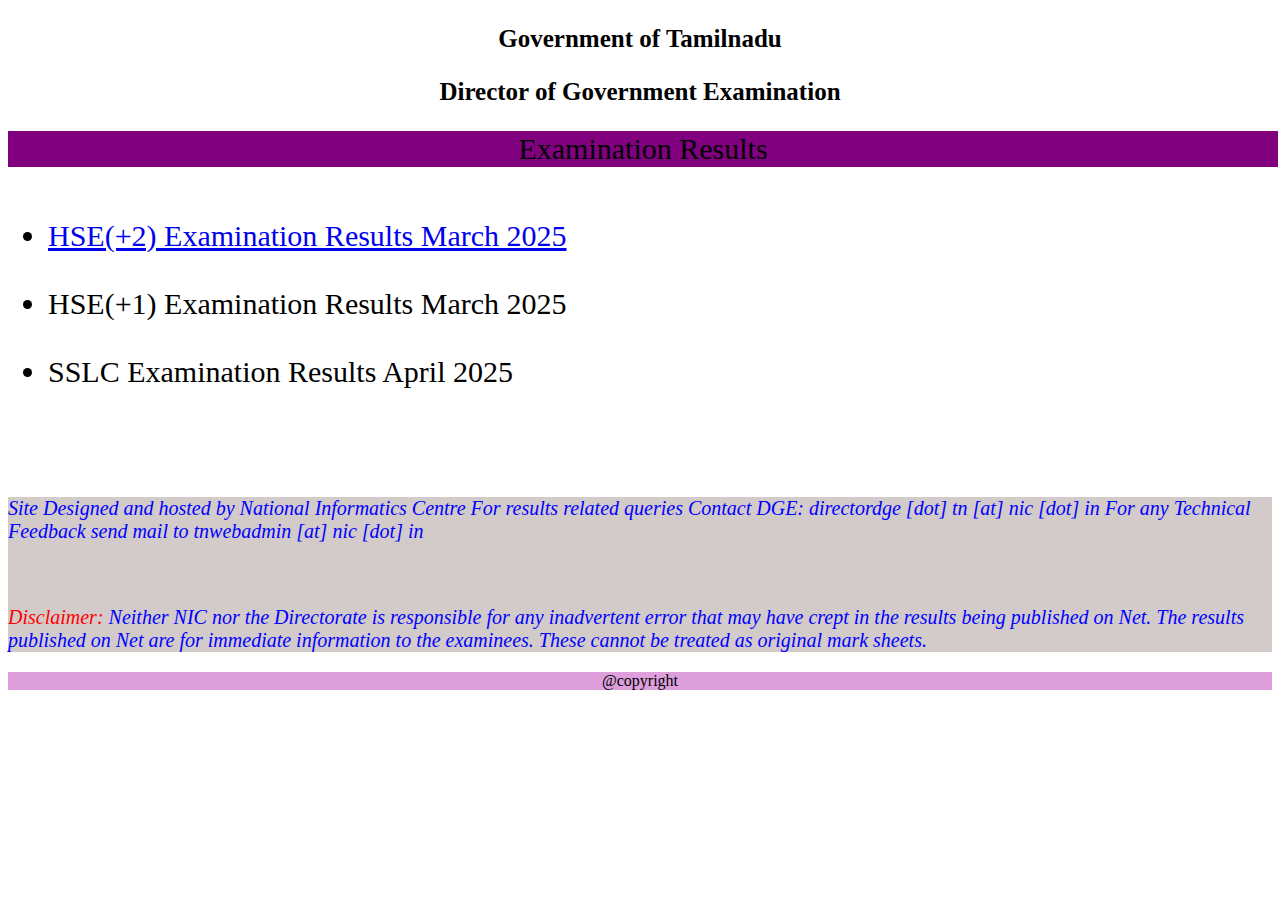
<file: index.html>
<!DOCTYPE html>
<html lang="en">

<head>
    <meta charset="UTF-8">
    <meta name="viewport" content="width=device-width, initial-scale=1.0">
    <title>TN Board Results</title>
    <!-- <link rel="stylesheet" href="govt.css"> -->
    <style>
        .a {
            text-align: center;
            font-weight: 700;
            font-style: inherit;
            font-size: 25px;
            text-decoration-style: solid;
        }

        .b {
            text-align: center;
            font-size: 25px;
            font-weight: 700;
            padding: 2px
        }

        .c {
            background-color: purple;
            text-align: center;
            height: 30px;
            display: flex;
            justify-content: center;
            font-size: 30px;
            align-items: center;
            padding: 3px;
            margin: 0px;
            width: 100%;
        }

        .link {
           
            font-size: 30px;
        }

        .one {
            background-color: rgb(211, 202, 202);
            color: blue;
            
            font: 100px;
            font-style: italic;
            font-size: 20px;
        }

        .input {
            border: 2px solid;
            height: 400px;
            width: 400px;
            padding: 40px;
           
            margin-top: 10px;
            justify-content: center;
            align-items: center;
        }

        .reg {
            padding-top: 40px;
        }

        .dob {
            padding-bottom: 40px;
        }

        .mark {
            justify-content: center;
            height: 40px;
            width: 110px;
           

        }

        .clear {
            justify-content: center;
            height: 40px;
            width: 110px;
            
        }

        .table {
            width: 400px;
            height: 00px;
           
            padding-top: 40px;
           
            text-align: center;
        }

        .name {
            padding: 10px;
            height: 25px;
            width: 4000px;
        }
    </style>
</head>

<body>
    <p class="a"><b>Government of Tamilnadu</b></p>
    <p class="a">Director of Government Examination</p>
    <p class="c">Examination Results</p>
    <br>
    <br>
    <ul>
        <div class="link">
            <li> <a href="page.html" target="_self"> HSE(+2) Examination Results March 2025 </a></li>
            <br>
            <li>HSE(+1) Examination Results March 2025</li>
            <br>
            <li>SSLC Examination Results April 2025</li>
        </div>
    </ul>
    <br><br>
    <br><br>
    <div class="one">
        <p> Site Designed and hosted by National Informatics Centre
            For results related queries Contact DGE: directordge [dot] tn [at] nic [dot] in
            For any Technical Feedback send mail to tnwebadmin [at] nic [dot] in</p> <br>

        <p>
            <span style="color: red;">Disclaimer:</span> Neither NIC nor the Directorate is responsible for any
            inadvertent error that may have crept in the results being published on Net. The results published on Net
            are for immediate information to the examinees. These cannot be treated as original mark sheets.
        </p>

    </div>
    <footer style="background-color:plum; color:black; text-align: center;">@copyright</footer>
    <p style="font-size: 10px; padding-left:1400px;">*this is creted by kavin </p>
    <p style="font-size: 10px; padding-left: 1400px;">* dont be serious</p>

</body>

</html>
</file>
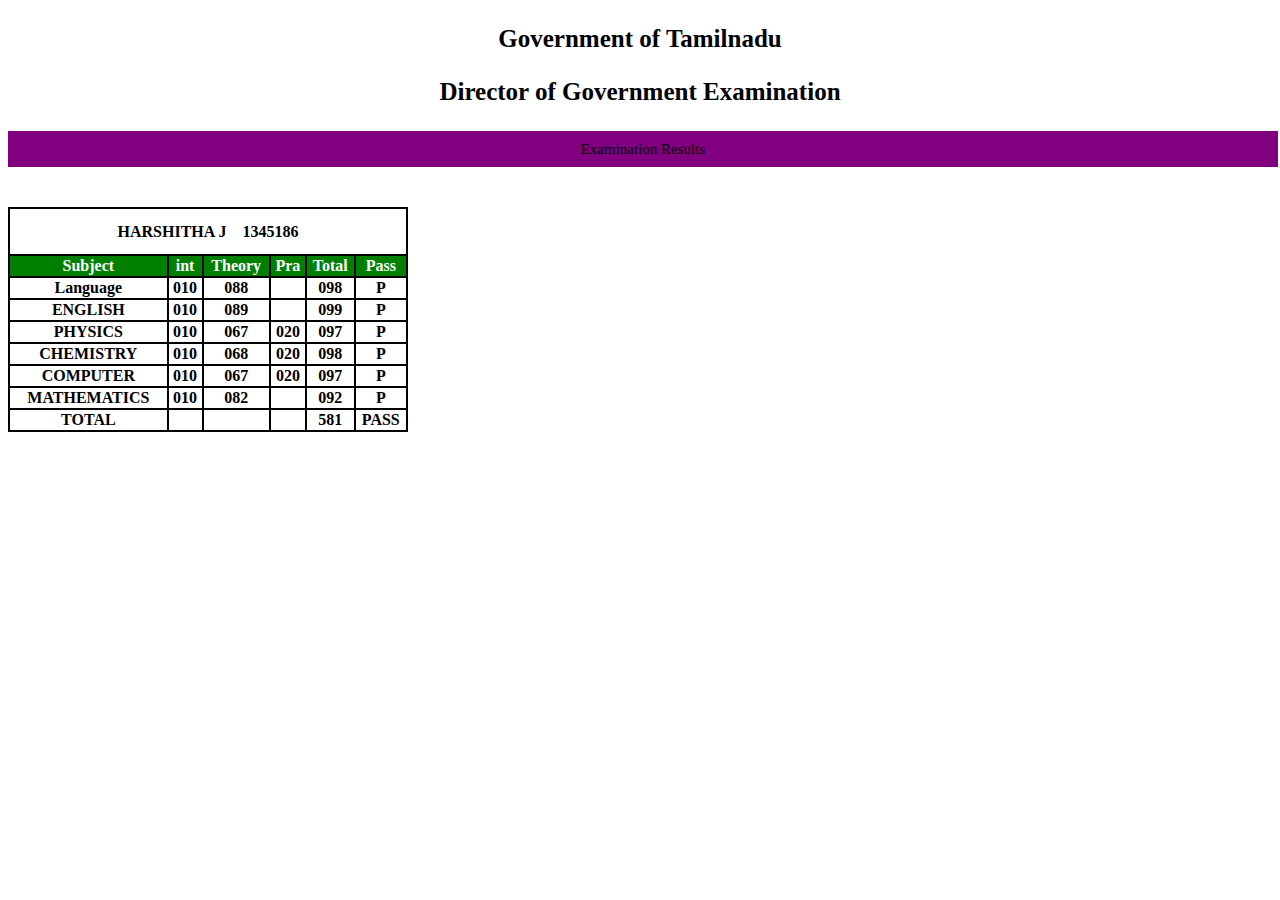
<file: mark.html>
<!DOCTYPE html>
<html lang="en">
<head>
    <meta charset="UTF-8">
    <meta name="viewport" content="width=device-width, initial-scale=1.0">
    <title>Marks</title>
    <link rel="stylesheet" href="govt.css">
</head>
<body>
    <p class="a"><b>Government of Tamilnadu</b></p>
    <p class="a">Director of Government Examination</p>
    <p class="c">Examination Results</p>
   <div class="table">
    <table bgcolor="black">
        <tr bgcolor="white"><th colspan="6" class="name">HARSHITHA J&nbsp;&nbsp;&nbsp; 1345186</th></tr>
        <tr  bgcolor="green">
            <th style="color: white"; >Subject</th>
            <th style="color: white"; >int </th>
            <th style="color: white";   >Theory</th>
            <th style="color:white";>Pra</th>
            <th style="color: white";  >Total</th>
            <th style="color: white"; >Pass</th>
        </tr>
<div class="te">
        <tr bgcolor="white"> <th>Language</th>  
            <td><b>010</b></td>
            <td><b>088</b></td>
            <td></td>
            <td ><b>098</b></td>
            <td><b>P</b></td>  
        </tr>  
        <tr bgcolor="white"> <th>ENGLISH</th>  
            <td><b>010</b></td>
            <td><b>089</b></td>
            <td></td>
            <td ><b>099</b></td>
            <td><b>P</b></td>  
        </tr>  
        <tr bgcolor="white"> <th>PHYSICS</th>  
            <td><b>010</b></td>
            <td><b>067</b></td>
            <td> <b>020</b> </td>
            <td ><b>097</b></td>
            <td><b>P</b></td>  
        </tr>  
        <tr bgcolor="white"> <th>CHEMISTRY</th>  
            <td><b>010</b></td>
            <td><b>068</b></td>
            <td><b>020 </b> </td>
            <td ><b>098</b></td>
            <td><b>P</b></td>  
        </tr>  
        <tr bgcolor="white"> <th>COMPUTER</th>  
            <td><b>010</b></td>
            <td><b>067</b></td>
            <td>
<b>020</b>
            </td>
            <td ><b>097</b></td>
            <td><b>P</b></td>  
        </tr>  
        <tr bgcolor="white"> <th>MATHEMATICS</th>  
            <td><b>010</b></td>
            <td><b>082</b></td>
            <td></td>
            <td ><b>092</b></td>
            <td><b>P</b></td>  
        </tr>  
        <tr bgcolor="white"> <th>TOTAL</th>  
            <td><b></b></td>
            <td><b></b></td>
            <td></td>
            <td ><b>581</b></td>
            <td><b>PASS</b></td>  
        </tr>  </div> 
    </table>
</div>
<br><br><br><br><br><br><br><BR><BR></BR></BR></BR></BR></BR></BR></BR></BR></BR>
<!-- <p class="c"><b>JUST FOR FUN</b></p>
<p class="c"><b>DONT BE SERIOUS</b></p> -->
</body>
</html>
</file>
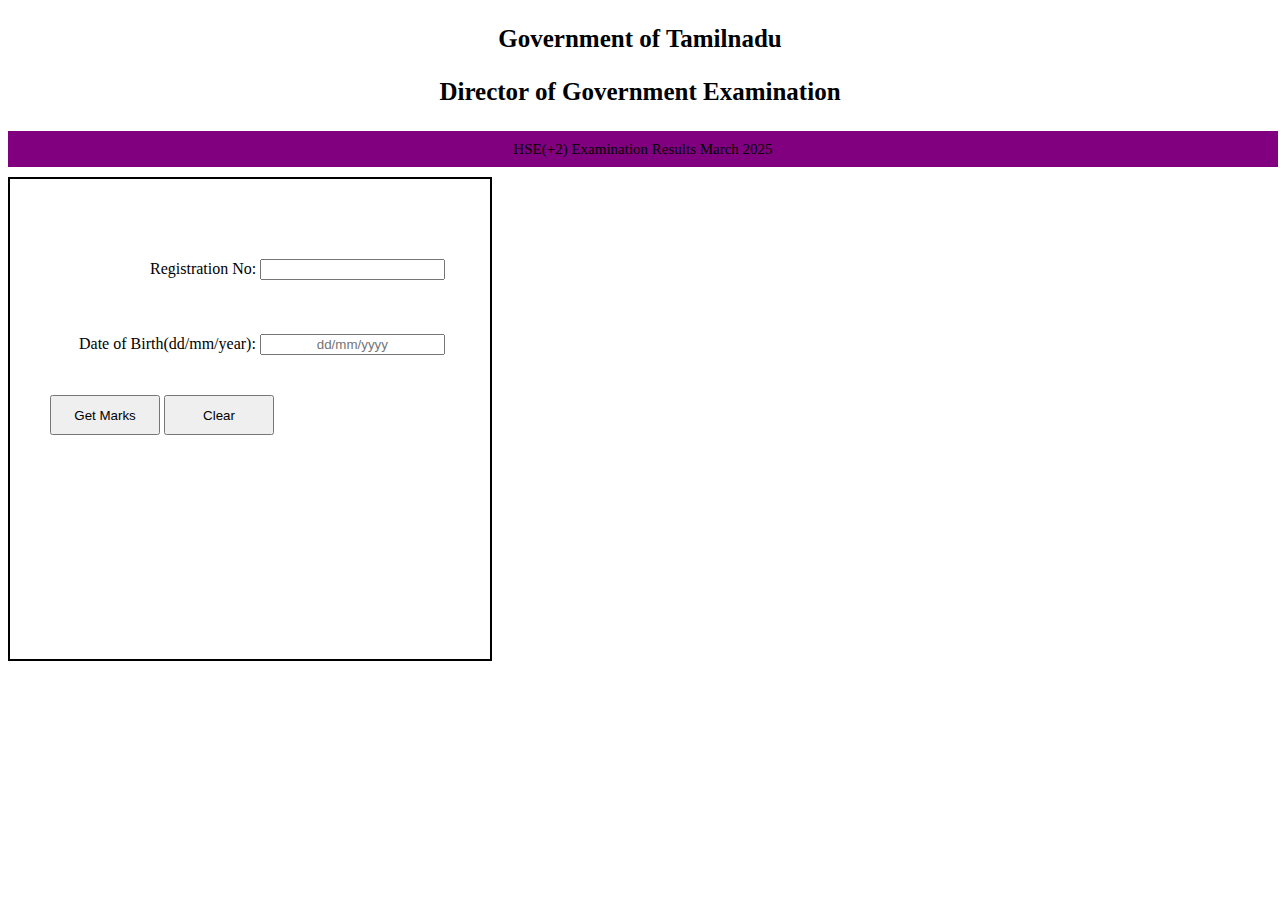
<file: page.html>
<!DOCTYPE html>
<html lang="en">
<head>
    <meta charset="UTF-8">
    <meta name="viewport" content="width=device-width, initial-scale=1.0">
    <title>enter page</title>
    <link rel="stylesheet" href="govt.css">
</head>
<body> <p class="a"><b>Government of Tamilnadu</b></p>
    <p class="a">Director of Government Examination</p>
    <p class="c"> HSE(+2) Examination Results March 2025</p>
    <div class="input">
    <div class="reg" >
    <label  for="" style="padding-left: 100px;"> Registration No:</label>
    <input type="text"></div>
    <br><br><br>
    <div class="dob">
    <label  for="" style="padding-left: 29px;">Date of Birth(dd/mm/year):</label>
    <input type="text" placeholder="dd/mm/yyyy" style="text-align: center;"></div>
    <a href="mark.html"><button class="mark">Get Marks </button></a>
    <button class="clear">Clear</button>

</div>
</body>
</html>
</file>
<file: govt.css>
.a{
    text-align: center;
    font-weight: 700;
    font-style:inherit;
    font-size: 25px;
    text-decoration-style: solid;
    }
    .b{
    text-align: center;
    font-size: 25px;
    font-weight: 700;
    padding: 2px;
    }
    .c{
    background-color: purple;
    text-align: center;
    height: 30px;
    display: flex;
    justify-content: center;
    font-size: 15px;
    align-items: center ;
    padding: 3px;
    margin: 0px;
    width: 100%;
    }
    .link{
        
        font-size:30px;
    }
    .one{
       background-color: rgb(211, 202, 202);
       color: blue;
       padding-left: 450px;
       font:100px;
       font-style: italic;
       font-size:20px;
    }
    .input{    
        border: 2px solid;
        height: 400px;
        width: 400px;
        padding: 40px;
       
        margin-top: 10px;
        justify-content: center;
        align-items: center;
    }
    .reg{
        padding-top: 40px;
       
       
       
    }
    .dob{
        padding-bottom: 40px;
    }
    .mark{
        justify-content: center;
        height: 40px;
        width: 110px;
       
    
    }
    .clear{
        justify-content: center;
        height: 40px;
        width: 110px;
       
    }
    .table{
        width: 400px;
        height: 00px;
       
        padding-top: 40px;
      
        text-align: center;
    }
    .name{
    padding: 10px;
    height: 25px;
    width: 4000px;
    }
</file>
